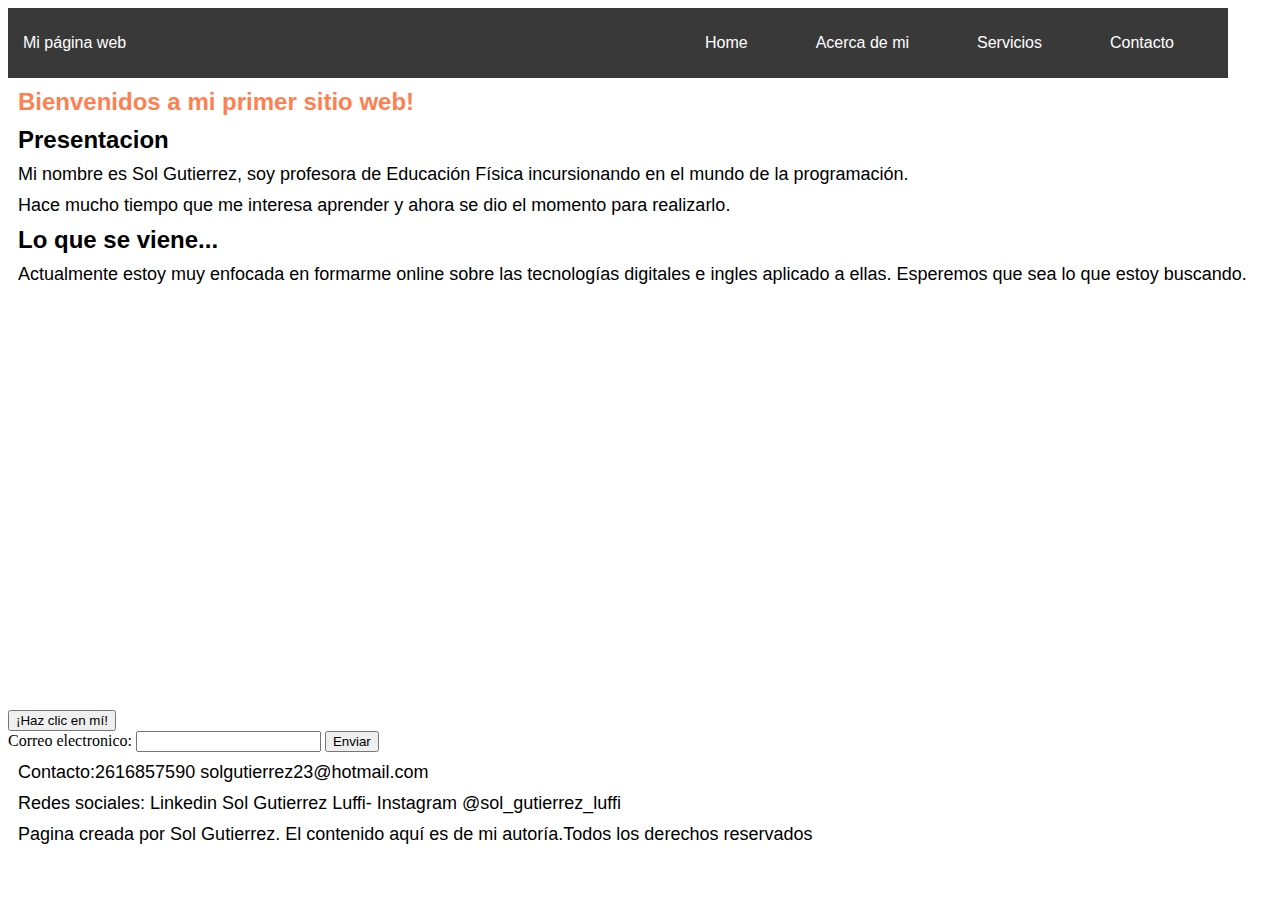
<file: index.html>
<!DOCTYPE html>
<html>
<head>
    <title>Sitio web Sol Gutierrez</title>
    <link rel="stylesheet" type="text/css" href= "estiloweb.css">
    <meta name="viewport" content="width=device-width, initial-scale=1">
</head>
<body>
      <header class="container-nav">
        <nav class="navbar">
        <nav class="navbar" role="navigation">
          <a href="index.html" class="brand">Mi página web</a>
          <ul class="nav-links">
            <li><a href="index.html">Home</a></li>
            <li><a href="about.html">Acerca de mi</a></li>
            <li><a href="services.html">Servicios</a></li>
            <li><a href="contact.html">Contacto</a></li>
          </ul>
        </nav>
      </header>
        <button class="button-menu-toggle">Menu</button>
      <main>
        <div class="container">
          <h1>Bienvenidos a mi primer sitio web!</h1>
          <section>
              <h2>Presentacion</h2>
              <p>Mi nombre es Sol Gutierrez, soy profesora de Educación Física incursionando en el mundo de la programación.</p>
              <p>Hace mucho tiempo que me interesa aprender y ahora se dio el momento para realizarlo.</p>
            </section>
            <section>
              <h2>Lo que se viene...</h2>
              <p>Actualmente estoy muy enfocada en formarme online sobre las tecnologías digitales e ingles aplicado a ellas. Esperemos que sea lo que estoy buscando.</p>
            </section>
      </div>
    </main>
      <div class="video-container">
        <iframe width="560" 
        height="315" 
        src="https://www.youtube.com/embed/SXECetjRaeM" 
        title="YouTube video player" 
        frameborder="0" 
        allow="accelerometer; autoplay; clipboard-write; encrypted-media; gyroscope; picture-in-picture; web-share" 
        allowfullscreen></iframe>
      </div>

      <button onClick="showAlert()" aria-label="Haz clic en mí">¡Haz clic en mí!</button>
      <form action="" id="myForm">
        <label for="email">Correo electronico:</label>
        <input type="email" id="email" name="email"></input> 
        <button type="submit">Enviar</button>
      </form>

      <footer>
        <p>Contacto:2616857590 solgutierrez23@hotmail.com</p>
        <p>Redes sociales: Linkedin Sol Gutierrez Luffi- Instagram @sol_gutierrez_luffi</p>
        <p>
          Pagina creada por Sol Gutierrez. El contenido aquí es de mi autoría.Todos los derechos reservados 
        </p>
      </footer>
<script src="script.paginaweb.js"></script>
</body>
</html>
</file>
<file: estiloweb.css>
h1  {
    color:coral;
    background-color:;
    font-family: Arial;
    font-size: 24px;
    margin:10px;
}
h2  {
  color:black;
  background-color:;
  font-family: Arial;
  font-size: 24px;
  margin:10px;
}

p   {
    color:black;
    background-color:;
    font-family: Arial;
    font-size: 18px;
    margin:10px;
}

header {
    background-color: #333;
    color: #fff;
    text-align: center;
    padding: 20px;
  }

  nav ul {
    list-style: none;
    font-family: Arial;
    margin: 0;
    padding: 0;
  }

  nav li {
    display: inline-block;
    margin-right: 20px;
    font-family: Arial;
  }

  nav a {
    color: #fff;
    text-decoration: none;
    padding: 5px;
    font-family: Arial;
  }
  nav a:hover {
    color: coral;
  }
  .greeting {
    text-align: center;
  }
  .
  @media (max-width: 767px) { 
    header {  
      background-color: gray;
    }
  }

  @media (max-width: 767px) { 
    nav{  
      font-size: 16px;
    }
  }
  @media (min-width: 1200px) {  
    header {  
      width: 1200px;
    }
  }

  .container-nav {
    display: flex;
    padding: 10px;
    height: 50px;
    background-color: rgb(58, 57, 57);
  }
  
  
  .navbar {
    display: flex;
    justify-content: space-between;
    width: 100%;
  }
  
  
  .brand {
    display: flex;
    align-items: center;
  }
  
  
  li>a {
    padding: 8px 24px;
  }
  
  
  li {
    list-style-type: none;
  }
  
  
  a {
    color: white;
    text-decoration:none;
  }
  
  
  .nav-links {
    display: flex;
    align-items: center;
  }
  
  
  .button-menu-toggle {
    display: none;
  }

.img.container {
  display:flex;
  flex-wrap: wrap;
  justify-content: center;
}
.video-container{ 
  display: flex;
  flex-direction: column;
  align-items: center;
  gap: 50px;
  padding: 50px;
}
  @media (max-width: 768px) {
    .column {
      flex: 100%;
    }
  
  
    .nav-links {
      display: none;
    }
  
  
    .button-menu-toggle {
      display: block;
      background-color: white;
      border:none;
      border-radius: 50px;
      padding: 0 24px;
      font-family: monospace;
      font-weight: bold;
      font-size: 20px;
    }
   
    .nav-links.nav-links-responsive {
      position: absolute;
      display: flex;
      background-color: rgba(20,20,20,0.95);
      width: 100%;
      height: 100%;
      top: 70px;
      left: 0;
      flex-direction: column;
      padding-top: 200px;
      align-items: center;
      gap:70px;
      font-size: 40px;
    }

    .imag.container{  
      flex-direction: column;
    }
   .video-container { 
    padding: 10px;
    gap: 5px;
   }
    iframe, video{  
      max-width: 90%;
    }
  }
</file>
